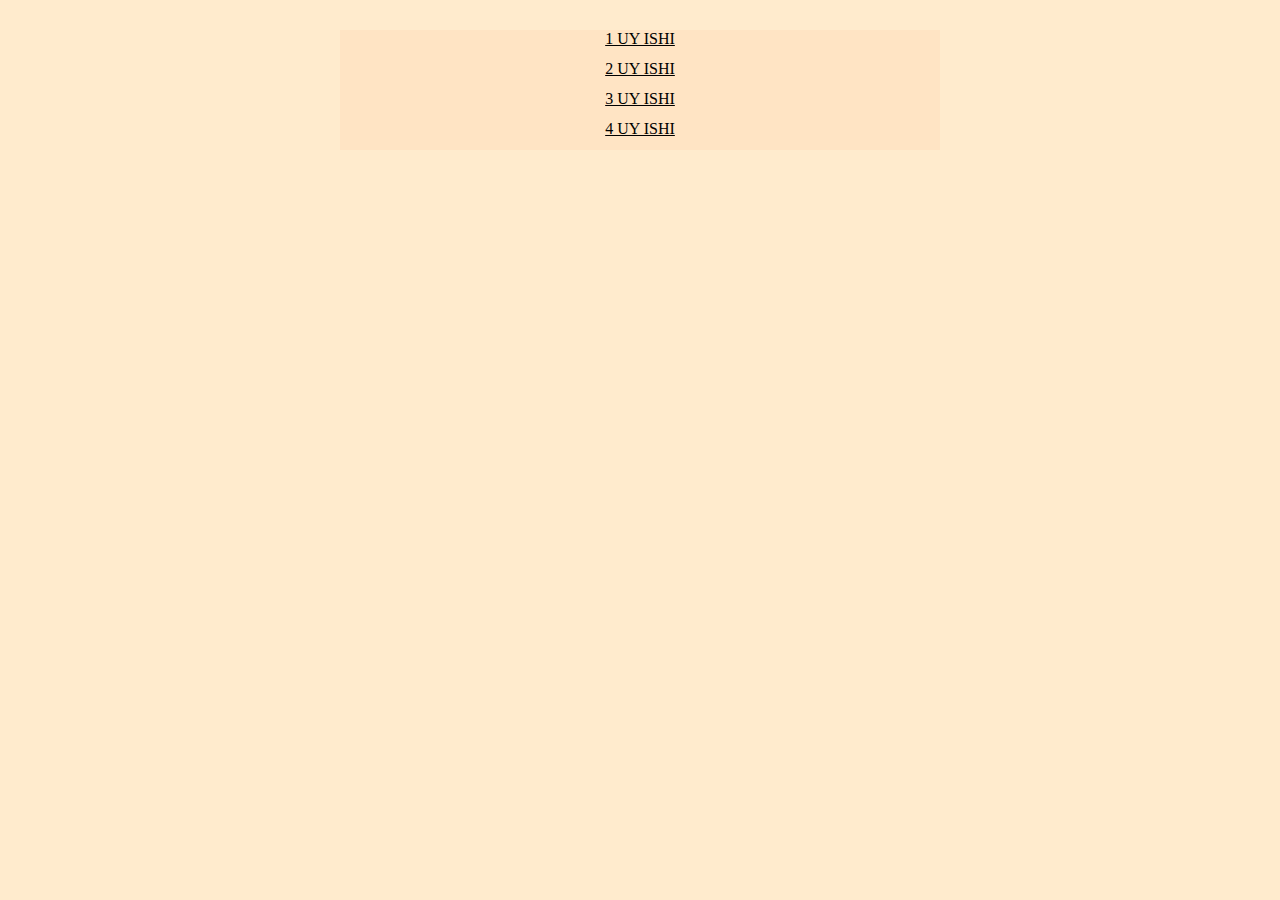
<file: index.html>
<!DOCTYPE html>
<html lang="en">
<head>
    <meta charset="UTF-8">
    <meta http-equiv="X-UA-Compatible" content="IE=edge">
    <meta name="viewport" content="width=device-width, initial-scale=1.0">
    <link rel="stylesheet" href="./style.css">
    <title>Document</title>
</head>
<body>
    <div class="container"> 
        <a class="link" href="./home-1.html">1 uy ishi</a>
        <a class="link" href="./home2.html">2 uy ishi</a>
        <a class="link" href="./home3.html">3 uy ishi</a>
        <a class="link" href="./home4.html">4 uy ishi</a>
    </div>
</body>
</html>
</file>
<file: style.css>
*{
    padding: 0;
    margin: 0;
    box-sizing: border-box;
}
.container{
    max-width: 1140px;
    margin: 0 auto;
    padding: 0 15px;
    height: 100%;
    margin-top: 30px;
}
body{
    background-color: blanchedalmond;
}
.link{
    display: block;
    max-width: 600px;
    height: 30px;
    color: black;
    background-color: bisque;
    margin: 0 auto;
    text-align: center;
    text-transform: uppercase;
}
</file>
